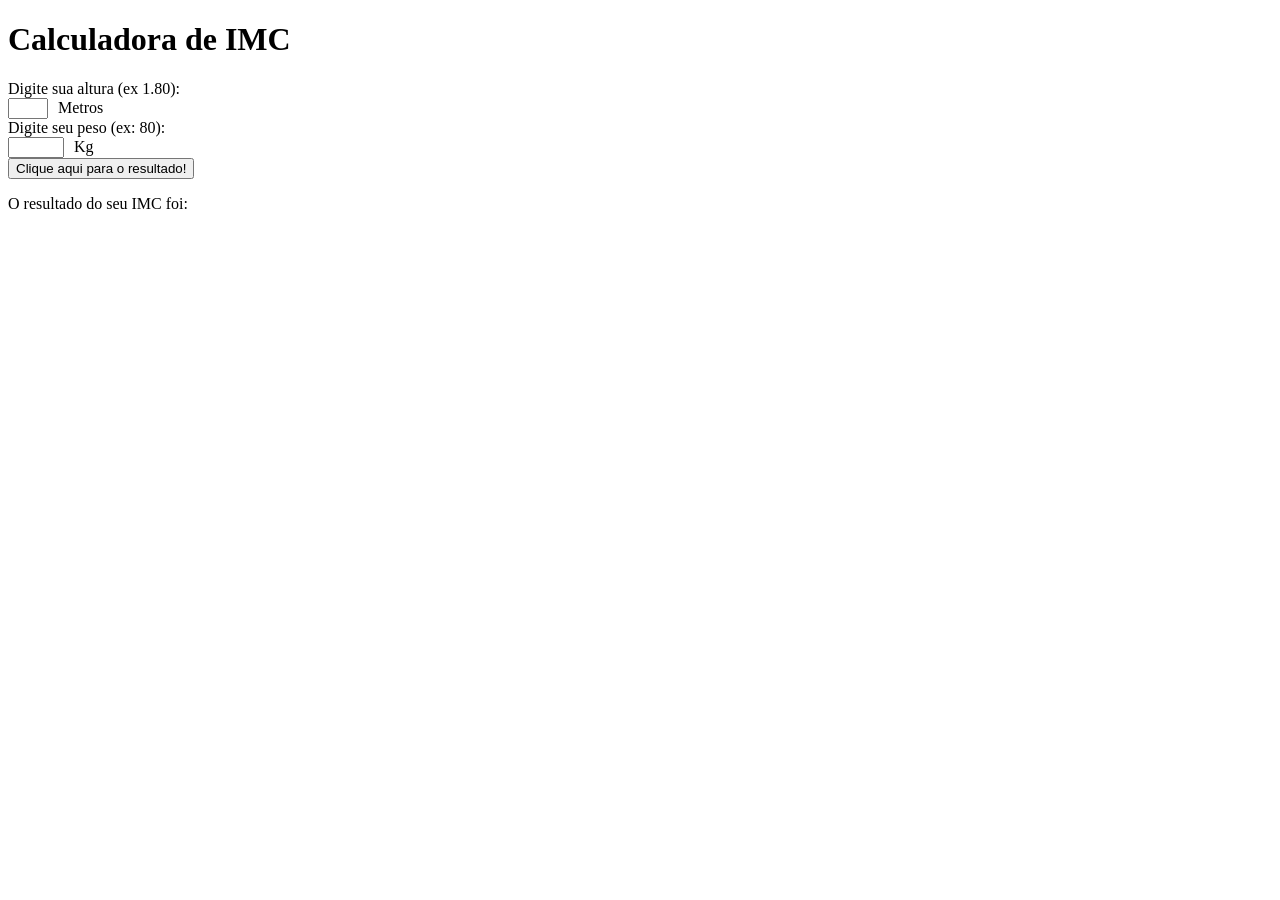
<file: 06-CalculadoraIMC/Indexv2.html>
<!DOCTYPE html>
<html lang="pt-BR">
<head>
  <meta charset="UTF-8">
  <title>Site de uma Calculadora IMC</title>
   <link rel="stylesheet" href=stylev2.css>
   <script src = "scriptv2.js" defer></script>
</head>
<body>
  <h1>Calculadora de IMC</h1>
  
<div class ="Campo1">
    <label for ="Alt">Digite sua altura (ex 1.80):</label>
  <div class ="Alt-Container">
    <input type = "number" id ="Alt" name = "AlturaUsuario" step = "0,01" min = "0" max = "3">
    <span>Metros</span>
  </div>
  
</div>
    
<div class ="Campo2">
    <label for ="Peso">Digite seu peso (ex: 80): </label>
  <div class ="Peso-Container">
    <input type = "number" id = "Peso" name = "PesoDoUsuário" min = "0" max = "300">
    <span>Kg</span>
  </div>
  
<button type = "button" id ="bt1" name ="BotaoDoResultado">Clique aqui para o resultado!</button>

<p id = "result">O resultado do seu IMC foi:<span id ="NumeroIMC"></span></p>
</div> 
</body>
</html>
</file>
